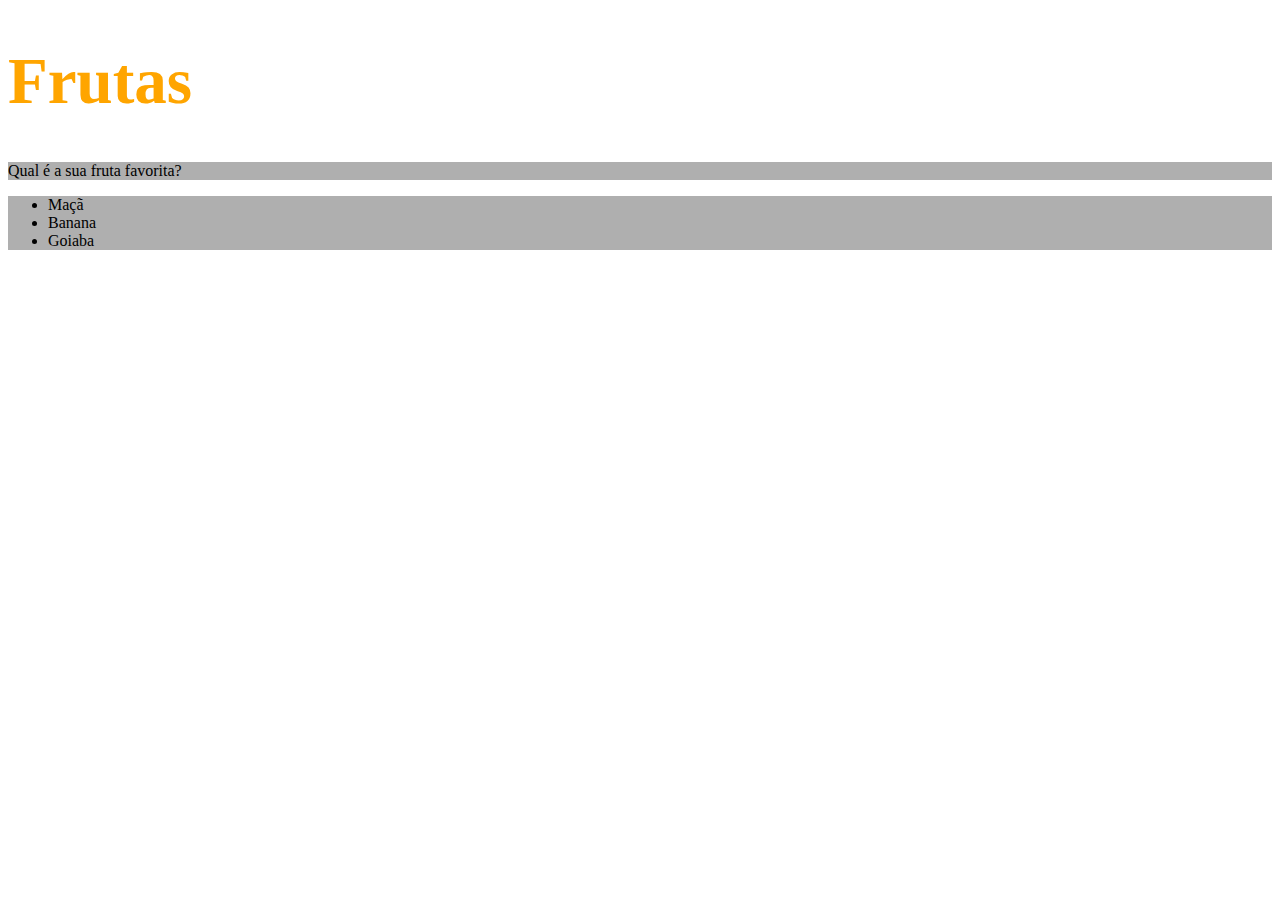
<file: Fundamentos/secao-02-introducao-a-html-e-css/dia-02-html-e-css-primeiros-passos-em-css/index.html>
<!DOCTYPE html>
<html lang="en">
<head>
  <meta charset="UTF-8">
  <meta http-equiv="X-UA-Compatible" content="IE=edge">
  <meta name="viewport" content="width=device-width, initial-scale=1.0">
  <title>HTML</title>
  <style>
h1 {
  font-size: 65px;
  color: orange;

}
ul {
  background: blue;
}

.fruits {
  background: rgb(175, 175, 175);
}
  </style>
</head>
<body>
  <h1>Frutas</h1>
  <p class="fruits">Qual é a sua fruta favorita?</p>
  <ul class="fruits">
    <li>Maçã</li>
    <li>Banana</li>
    <li>Goiaba</li>
  </ul>
</body>
</html>
</file>
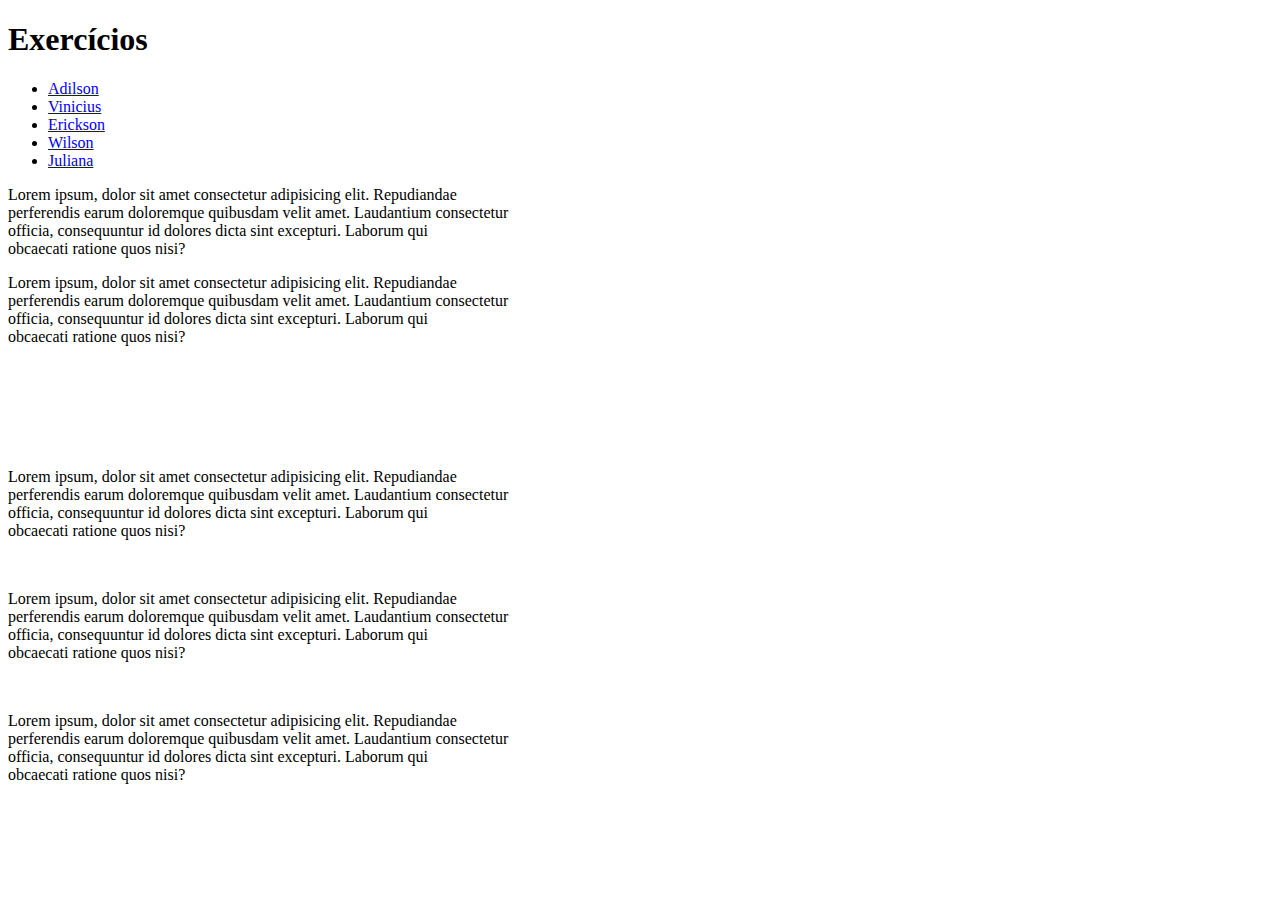
<file: Fundamentos/secao-02-introducao-a-html-e-css/dia-01-html-e-css-estruturas-de-página/index_.html>
<!DOCTYPE html>
<html lang="pt-br">
  <head>
    <meta charset="UTF-8" />
    <title>HTML</title>
  </head>
  <body>
    <h1>Exercícios</h1>
    <ul>
      <li><a href="#Adilson">Adilson</a></li>
      <li><a href="#Vinicius">Vinicius</a></li>
      <li><a href="#Erickson">Erickson</a></li>
      <li><a href="#Wilson">Wilson</a></li>
      <li><a href="#Juliana">Juliana</a></li>
    </ul>
   
    <p id="Adilson">
      Lorem ipsum, dolor sit amet consectetur adipisicing elit. Repudiandae
      <br />
      perferendis earum doloremque quibusdam velit amet. Laudantium
      consectetur<br />
      officia, consequuntur id dolores dicta sint excepturi. Laborum qui<br />
      obcaecati ratione quos nisi?
    </p>

    <p id="Vinicius">
      Lorem ipsum, dolor sit amet consectetur adipisicing elit. Repudiandae<br />
      perferendis earum doloremque quibusdam velit amet. Laudantium
      consectetur<br />
      officia, consequuntur id dolores dicta sint excepturi. Laborum qui<br />
      obcaecati ratione quos nisi?
    </p>
    <br />
    <br /><br /><br /><br />
    <p id="Erickson">
      Lorem ipsum, dolor sit amet consectetur adipisicing elit. Repudiandae<br />
      perferendis earum doloremque quibusdam velit amet. Laudantium
      consectetur<br />
      officia, consequuntur id dolores dicta sint excepturi. Laborum qui<br />
      obcaecati ratione quos nisi?
    </p>
    <br />
    <p id="Wilson">
      Lorem ipsum, dolor sit amet consectetur adipisicing elit. Repudiandae<br />
      perferendis earum doloremque quibusdam velit amet. Laudantium
      consectetur<br />
      officia, consequuntur id dolores dicta sint excepturi. Laborum qui<br />
      obcaecati ratione quos nisi?
    </p>
    <br />
    <p id="Juliana">
      Lorem ipsum, dolor sit amet consectetur adipisicing elit. Repudiandae<br />
      perferendis earum doloremque quibusdam velit amet. Laudantium
      consectetur<br />
      officia, consequuntur id dolores dicta sint excepturi. Laborum qui<br />
      obcaecati ratione quos nisi?
    </p>
  </body>
</html>
</file>
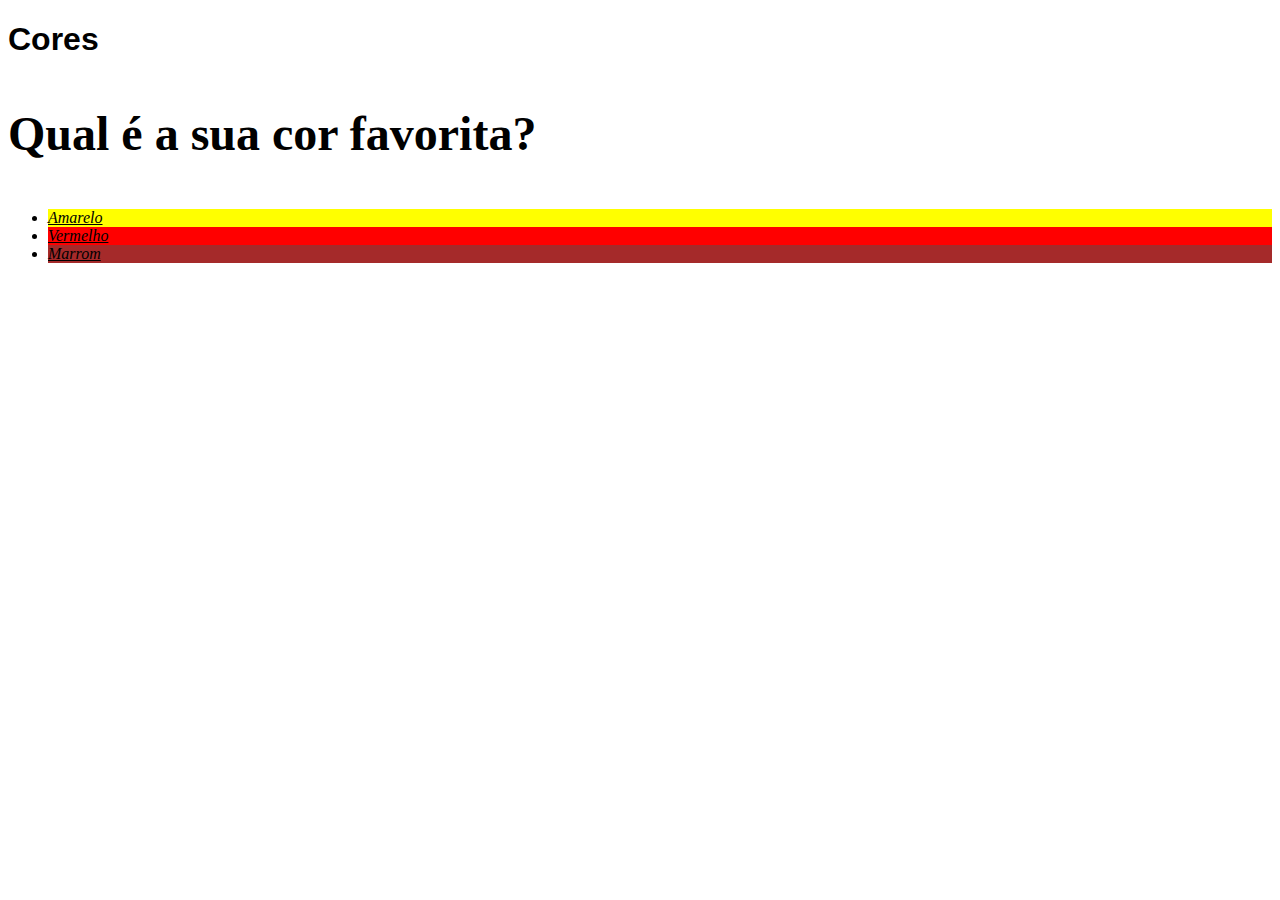
<file: Fundamentos/secao-02-introducao-a-html-e-css/dia-02-html-e-css-primeiros-passos-em-css/cores.html>
<!DOCTYPE html>
<html lang="pt-br">
  <head>
    <meta charset="UTF-8" />
    <title>HTML</title>
    <style>
      body {
        font-size: 16px;
      }

      h1 {
        font-family: sans-serif;
      }

      p {
        font-weight: 600;
        font-size: 3rem;
      }
     
      li {
        font-style: italic;
        text-align: left;
        text-decoration: underline;
      }

      li.yellow {
        background: yellow;
      }

      li.red {
        background: red;
      }
      li.brown {
        background: brown;
      }

    </style>
  </head>
  <body>
    <h1>Cores</h1>
    <p>Qual é a sua cor favorita?</p>
    <ul>
      <li class="yellow">Amarelo</li>
      <li class="red">Vermelho</li>
      <li class="brown">Marrom</li>
    </ul>
  </body>
</html>
</file>
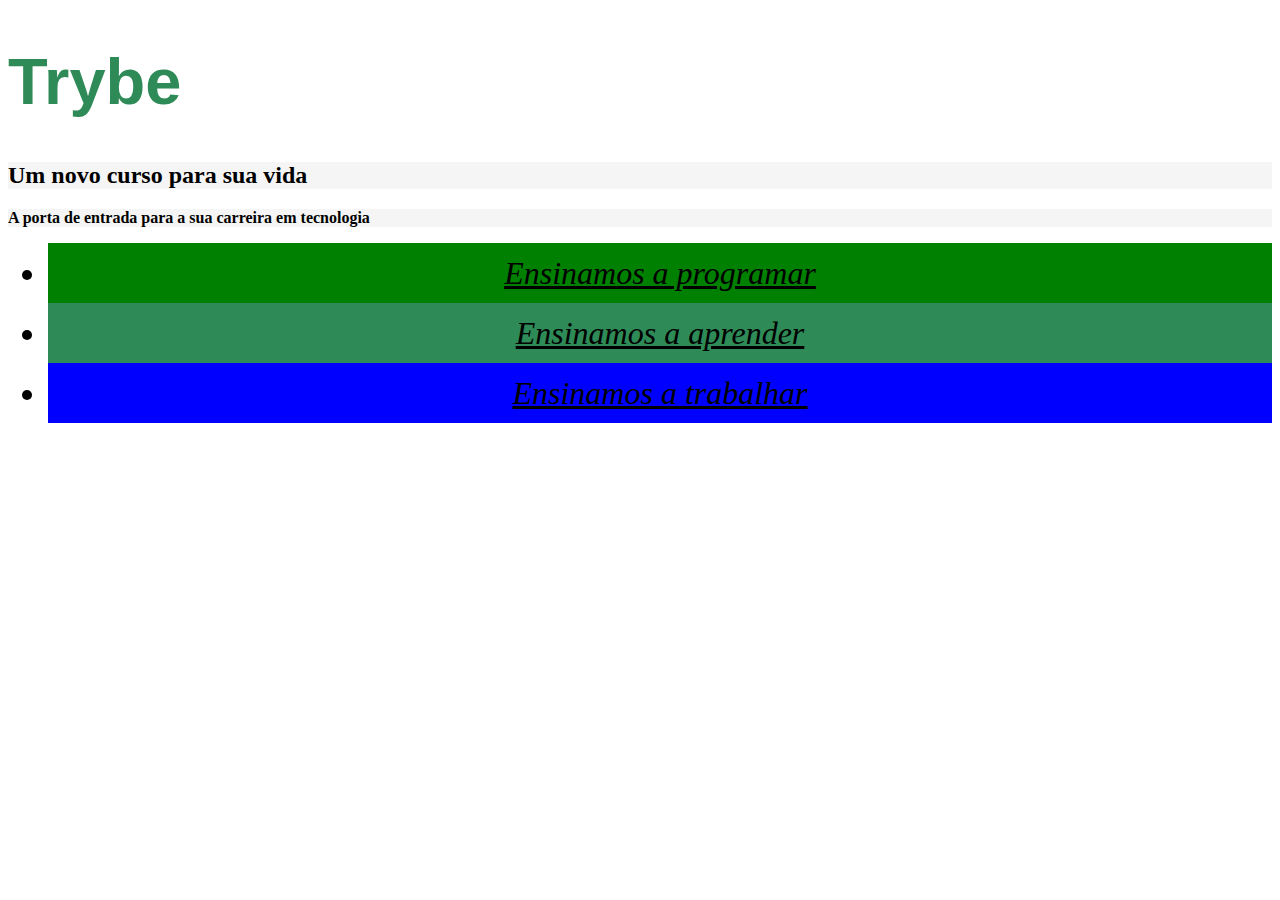
<file: Fundamentos/secao-02-introducao-a-html-e-css/dia-02-html-e-css-primeiros-passos-em-css/trybe.html>
<!DOCTYPE html>
<html lang="pt-br">
  <head>
    <meta charset="UTF-8">
    <title>Trybe</title>
    <link rel="stylesheet" href="style.css">
  </head>
  <body>
    <h1>Trybe</h1>
    <h2 class="cor-de-fundo">Um novo curso para sua vida</h2>
    <p class="cor-de-fundo">A porta de entrada para a sua carreira em tecnologia</p>
    <ul>
      <li id="verde">Ensinamos a programar</li>
      <li id="verde-escuro">Ensinamos a aprender</li>
      <li id="azul">Ensinamos a trabalhar</li>
    </ul>
  </body>
</html>
</file>
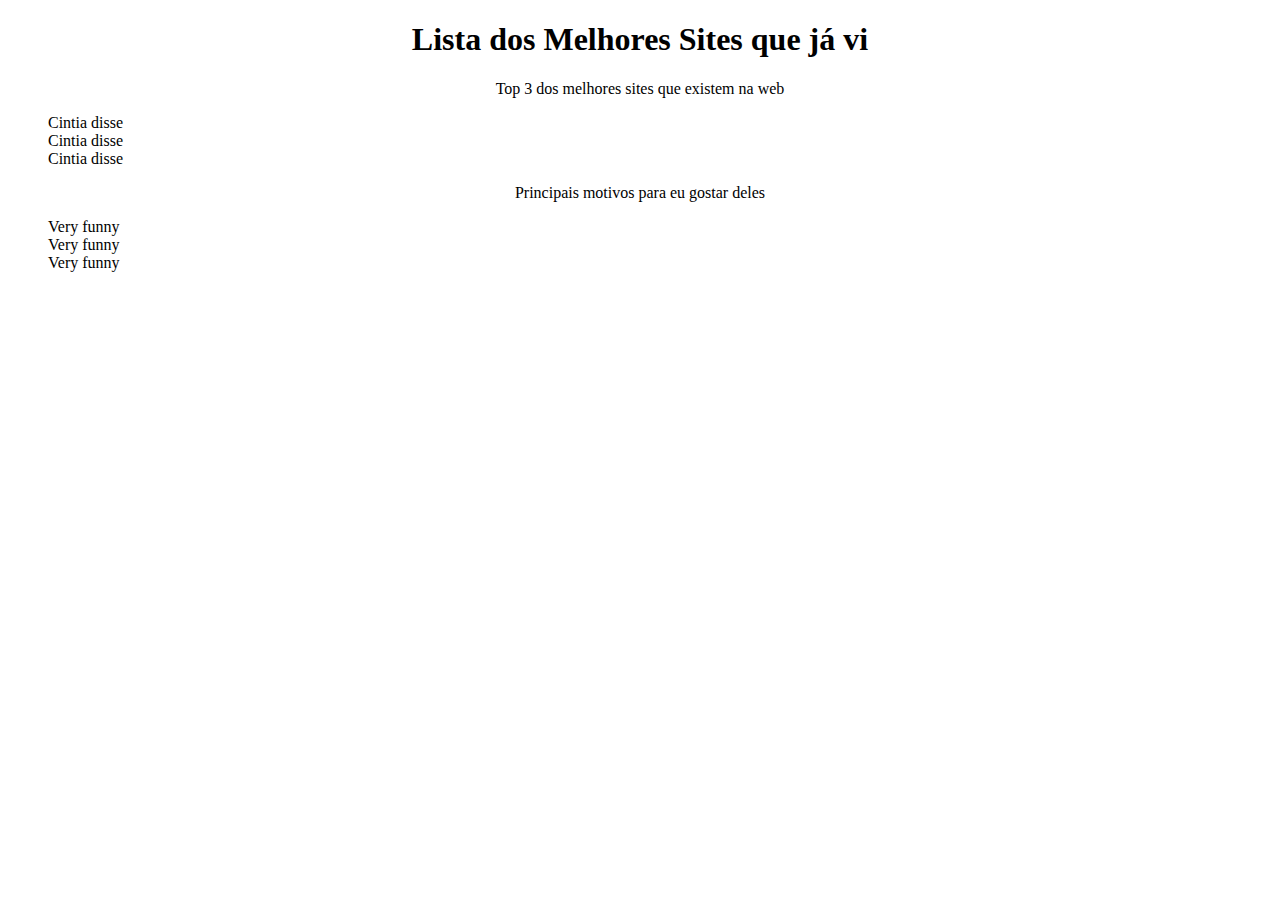
<file: Fundamentos/secao-02-introducao-a-html-e-css/dia-03-html-e-css-seletores-e-posicionamento/agrupando-seletores.html>
<!DOCTYPE html>
<html lang="pt-br">
  <head>
    <meta charset="UTF-8">
    <title>Agrupando Seletores</title>
    <link rel="stylesheet" href="agrupando-seletores.css">
  </head>
  <body>
    <h1>Lista dos Melhores Sites que já vi</h1>
    <p>Top 3 dos melhores sites que existem na web</p>
    <ol>
      <li>Cintia disse</li>
      <li>Cintia disse</li>
      <li>Cintia disse</li>
    </ol>
    <p>Principais motivos para eu gostar deles</p>
    <ul>
      <li>Very funny</li>
      <li>Very funny</li>
      <li>Very funny</li>
    </ul>
  </body>
</html>
</file>
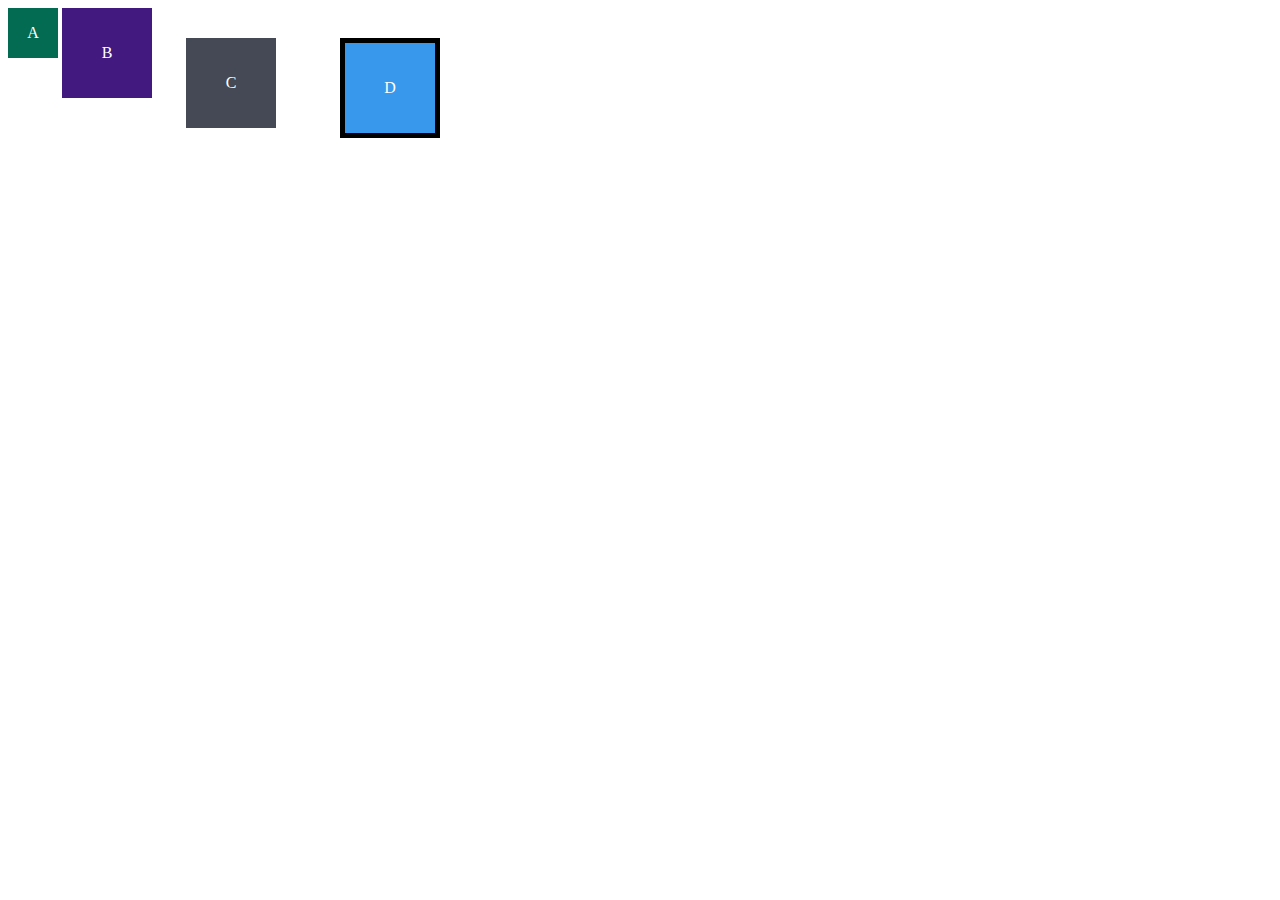
<file: Fundamentos/secao-02-introducao-a-html-e-css/dia-03-html-e-css-seletores-e-posicionamento/Exercício:-box-model.html>
<!DOCTYPE html>
<html lang="pt-br">
<head>
  <meta charset="UTF-8">
  <meta name="viewport" content="width=device-width, initial-scale=1.0">
  <title>Exercício: box model</title>
  <link rel="stylesheet" href="style.css">
</head>
<body>
  <div class="caixa width-and-height" style="background: #036b52">A</div>
  <div class="caixa width-and-height padding" style="background: #41197f;">B</div>
  <div class="caixa width-and-height padding margin" style="background: #444955">C</div>
  <div class="caixa width-and-height padding margin border" style="background: #3898EC">D</div>
</body>
</html>
</file>
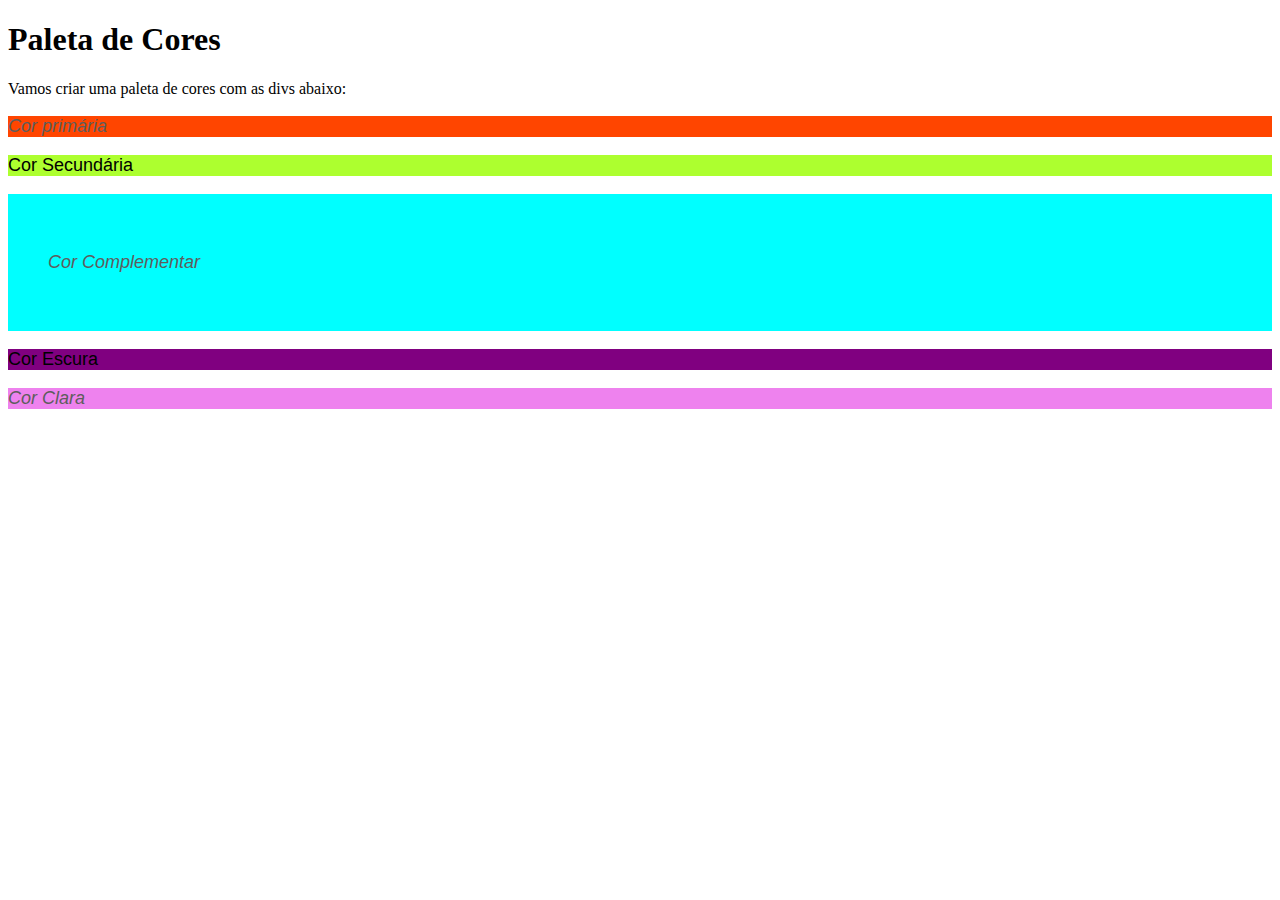
<file: Fundamentos/secao-02-introducao-a-html-e-css/dia-03-html-e-css-seletores-e-posicionamento/pseudo-classes.html>
<!DOCTYPE html>
<html lang="pt-br">
<head>
  <meta charset="UTF-8">
  <title>Pseudo-classes</title>
  <link rel="stylesheet" href="pseudo-classes.css">
</head>
<body>
  <h1>Paleta de Cores</h1>
  <p>Vamos criar uma paleta de cores com as divs abaixo:</p>
  <div>
    <h3>Cor primária</h3>
  </div>
  <div>
    <h3>Cor Secundária</h3>
  </div>
  <div>
    <h3>Cor Complementar</h3>
  </div>
  <div>
    <h3>Cor Escura</h3>
  </div>
  <div>
    <h3>Cor Clara</h3>
  </div>
</body>
</html>
</file>
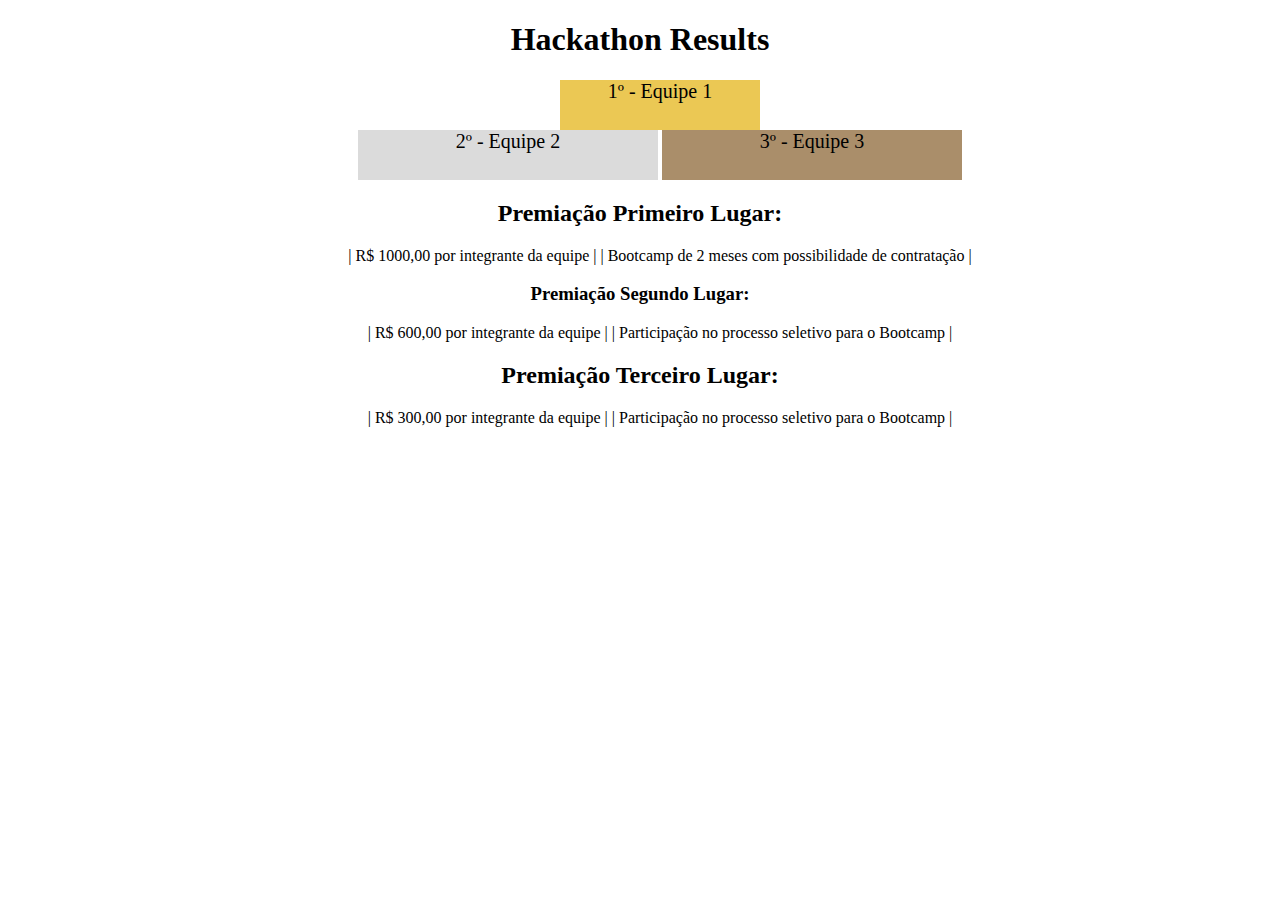
<file: Fundamentos/secao-02-introducao-a-html-e-css/dia-04-html-semantico/ranking.html>
<!DOCTYPE html>
<html lang="pt">
  <head>
    <meta charset="UTF-8">
    <meta name="viewport" content="width=device-width, initial-scale=1.0">
    <title>Ranking</title>
    <link rel="stylesheet" href="ranking.css">
  </head>
  <body>
    <header>
      <h1>Hackathon Results</h1>
    </header>
    <section>
      <ul>
        <li class="first">1º - Equipe 1</li>
        <li class="second">2º - Equipe 2</li>
        <li class="third">3º - Equipe 3</li>
      </ul>
    </section>
    <section class="premiacao">
      <h2>Premiação Primeiro Lugar:</h2>
      <ul>
        <li>| R$ 1000,00 por integrante da equipe |</li>
        <li>| Bootcamp de 2 meses com possibilidade de contratação |</li>
      </ul>
      <h3>Premiação Segundo Lugar:</h3>
      <ul>
        <li>| R$ 600,00 por integrante da equipe |</li>
        <li>| Participação no processo seletivo para o Bootcamp |</li>
      </ul>
      <h2>Premiação Terceiro Lugar:</h2>
      <ul>
        <li>| R$ 300,00 por integrante da equipe |</li>
        <li>| Participação no processo seletivo para o Bootcamp |</li>
      </ul>
    </section>
  </body>
</html>
</file>
<file: Fundamentos/secao-02-introducao-a-html-e-css/dia-02-html-e-css-primeiros-passos-em-css/style.css>
h1 {
  color: seagreen;
  font-size: 65px;
  font-family: sans-serif, Helvetica; 
}

.cor-de-fundo {
  background-color: whitesmoke;
}

p {
  font-weight: 600;
}

body {
  font-size: 16px;
}

li {
  font-style: italic;
  line-height: 60px;
  text-align: center;
  text-decoration: underline;
  font-size: 2em;
}

#verde {
  background-color: green;
}

#verde-escuro {
  background-color: seagreen;
}

#azul {
  background-color: blue;
}
</file>
<file: Fundamentos/secao-02-introducao-a-html-e-css/dia-03-html-e-css-seletores-e-posicionamento/agrupando-seletores.css>
h1, p {
  text-align: center;
}

ol, ul {
  list-style: none;
}

ol li:hover {
  background: cadetblue;
}

ol li:active {
  font-family: 'Segoe UI', Tahoma, Geneva, Verdana, sans-serif;
}
</file>
<file: Fundamentos/secao-02-introducao-a-html-e-css/dia-03-html-e-css-seletores-e-posicionamento/style.css>
.caixa {
  color: white;
  display: inline-block;
  line-height: 50px;
  text-align: center;
  vertical-align: top;
}

.width-and-height {
  height: 50px;
  width: 50px;
}

/* insira na classe abaixo um padding de 20px para aplicá-lo aos itens B, C e D */
.padding {
 padding: 20px;
}

/* insira na classe abaixo uma margem de 30px para aplicá-la aos itens C e D */
.margin {
margin: 30px;
}

/* insira na classe abaixo uma borda com valor '5px solid black' para aplicá-la ao item D */
.border {
  border: 5px solid black;
}
</file>
<file: Fundamentos/secao-02-introducao-a-html-e-css/dia-03-html-e-css-seletores-e-posicionamento/pseudo-classes.css>
div:hover {
  border: solid blue 2px;
}

h3 {
  font-size: 18px;
  font-family: Arial, Helvetica, sans-serif;
  font-weight: lighter;
}

div:nth-child(odd) h3{
  font-style: italic;
  color: rgb(94, 93, 93);
}

div:nth-of-type(1) {
  background: orangered;
}

div:nth-of-type(2) {
  background: greenyellow;
}

div:nth-of-type(3) {
  background: cyan;
  padding: 40px;
}

div:nth-of-type(4) {
  background: purple;
}

div:nth-of-type(5) {
  background: violet;
}
</file>
<file: Fundamentos/secao-02-introducao-a-html-e-css/dia-04-html-semantico/ranking.css>
h1 {
  text-align: center;
}

section {
  width: 700px;
  margin: 0 auto;
  text-align: center;
}

.first {
  background-color: rgb(235, 200, 84);
  font-size: 20px;
  height: 50px;
  text-align: center;
  width: 200px;
  display: block;
  margin: 0 auto;
}

.second {
  background-color: rgb(219, 219, 219);
  font-size: 20px;
  height: 50px;
  text-align: center;
  width: 300px;
  display: inline-block;
}

.third {
  background-color: rgb(170, 142, 106);
  font-size: 20px;
  height: 50px;
  text-align: center;
  width: 300px;
  display: inline-block;
}

ul {
  list-style: none;
}

ul li {
  display: inline;
}
</file>
